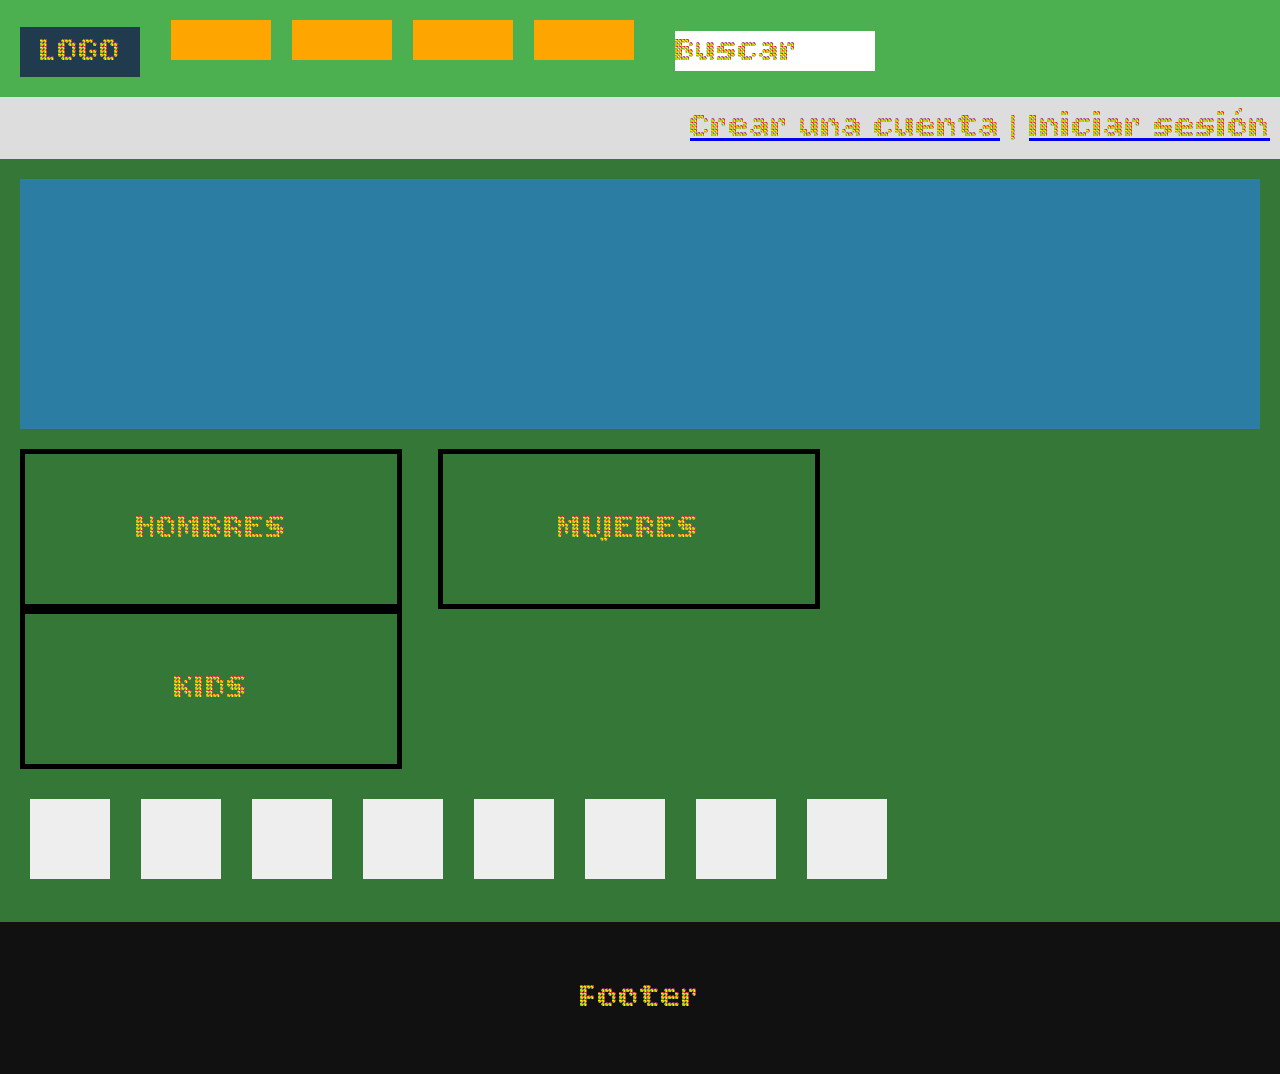
<file: index.html>
<!DOCTYPE html>
<html lang="es">
<head>
    <meta charset="UTF-8">
    <title>Tienda Deportiva</title>
    <link rel="stylesheet" href="styles.css">
    <link href="https://fonts.googleapis.com/css2?family=Bitcount+Prop+Double+Ink:wght@100..900&display=swap" rel="stylesheet">
</head>
<body>

    <!-- HEADER -->
    <header class="header">
        <div class="logo">LOGO</div>

        <nav class="navbar">
            <a href="#" class="nav-item"></a>
            <a href="#" class="nav-item"></a>
            <a href="#" class="nav-item"></a>
            <a href="#" class="nav-item"></a>
        </nav>

        <div class="search">Buscar</div>
    </header>

    <!-- CUENTA -->
    <section class="account">
        <a href="#">Crear una cuenta</a> |
        <a href="#">Iniciar sesión</a>
    </section>

    <!-- CONTENIDO PRINCIPAL -->
    <main>

        <!-- BANNER -->
        <section class="banner"></section>

        <!-- CATEGORÍAS -->
        <section class="categories">
            <article class="category">HOMBRES</article>
            <article class="category">MUJERES</article>
            <article class="category">KIDS</article>
        </section>

        <!-- MARCAS -->
        <section class="brands">
            <div class="brand"></div>
            <div class="brand"></div>
            <div class="brand"></div>
            <div class="brand"></div>
            <div class="brand"></div>
            <div class="brand"></div>
            <div class="brand"></div>
            <div class="brand"></div>
        </section>

    </main>

    <!-- FOOTER -->
    <footer class="footer">
        <p>Footer</p>
    </footer>

</body>
</html>
</file>
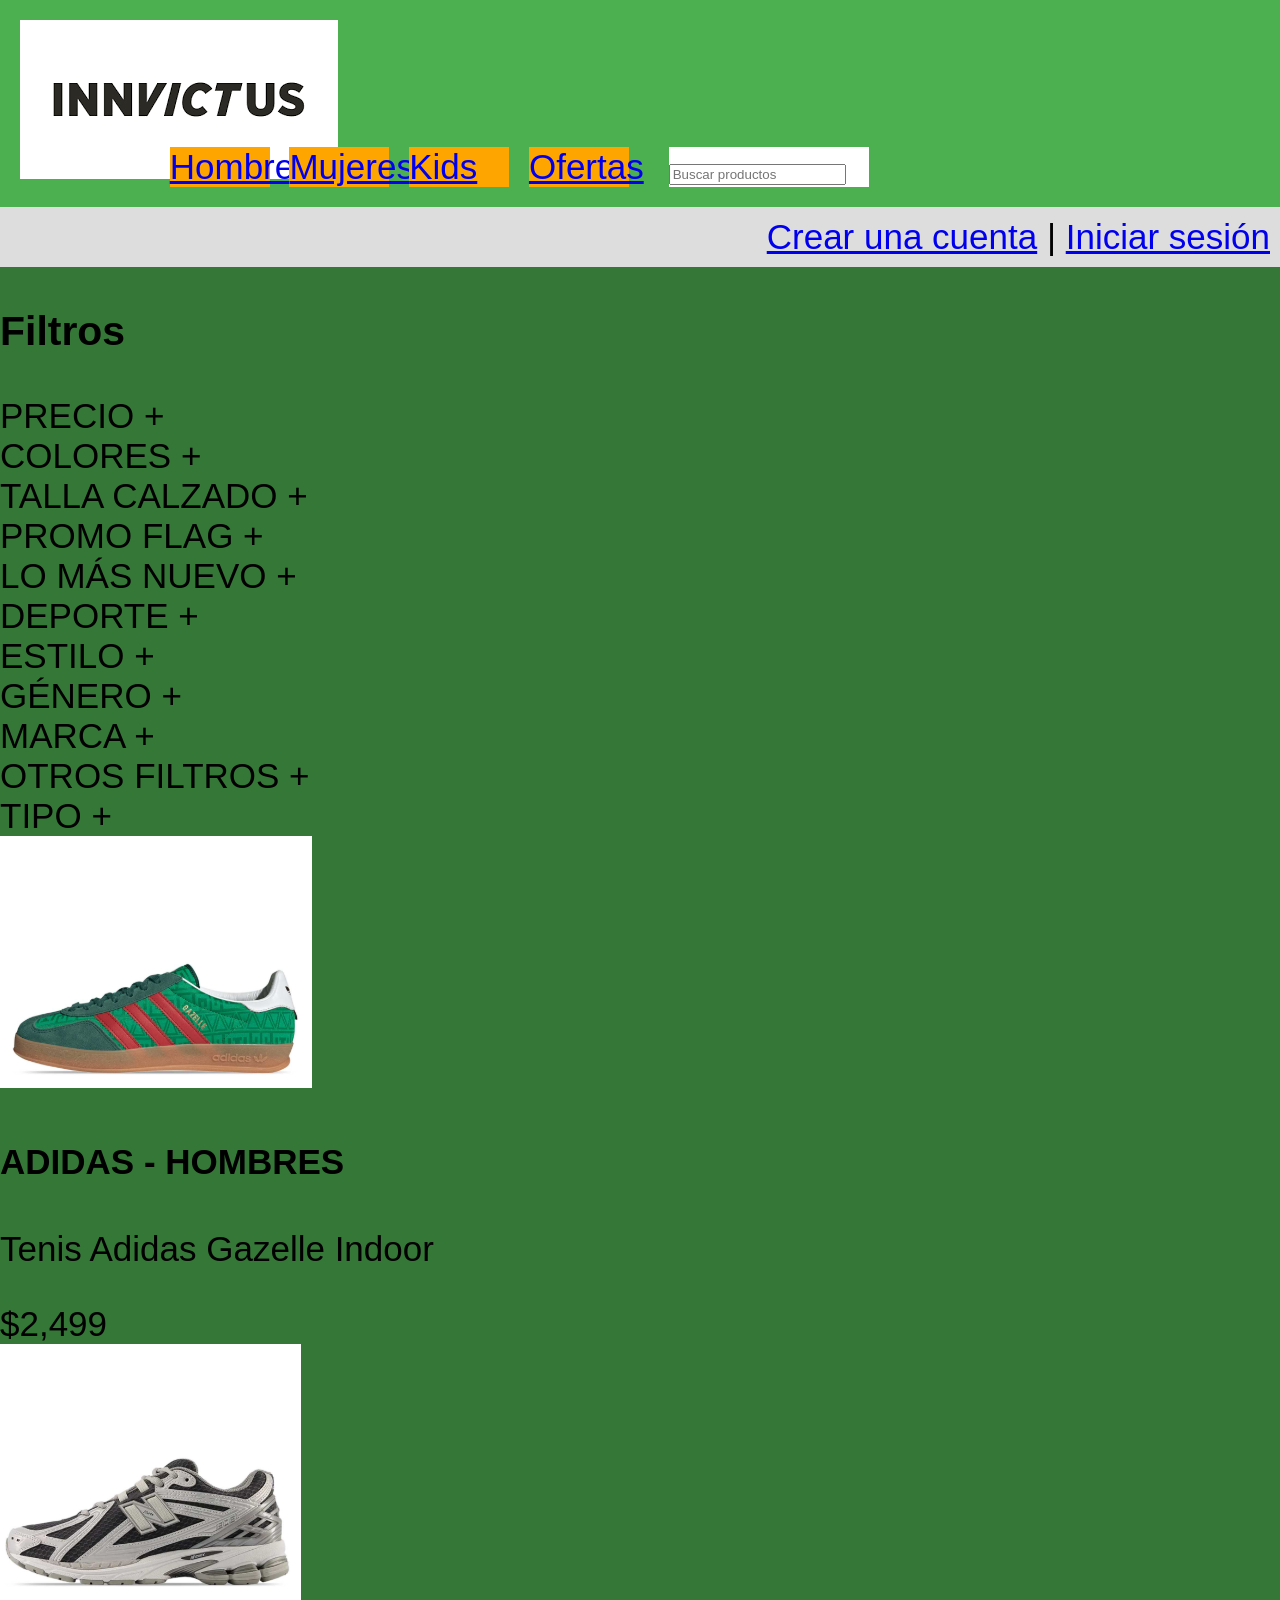
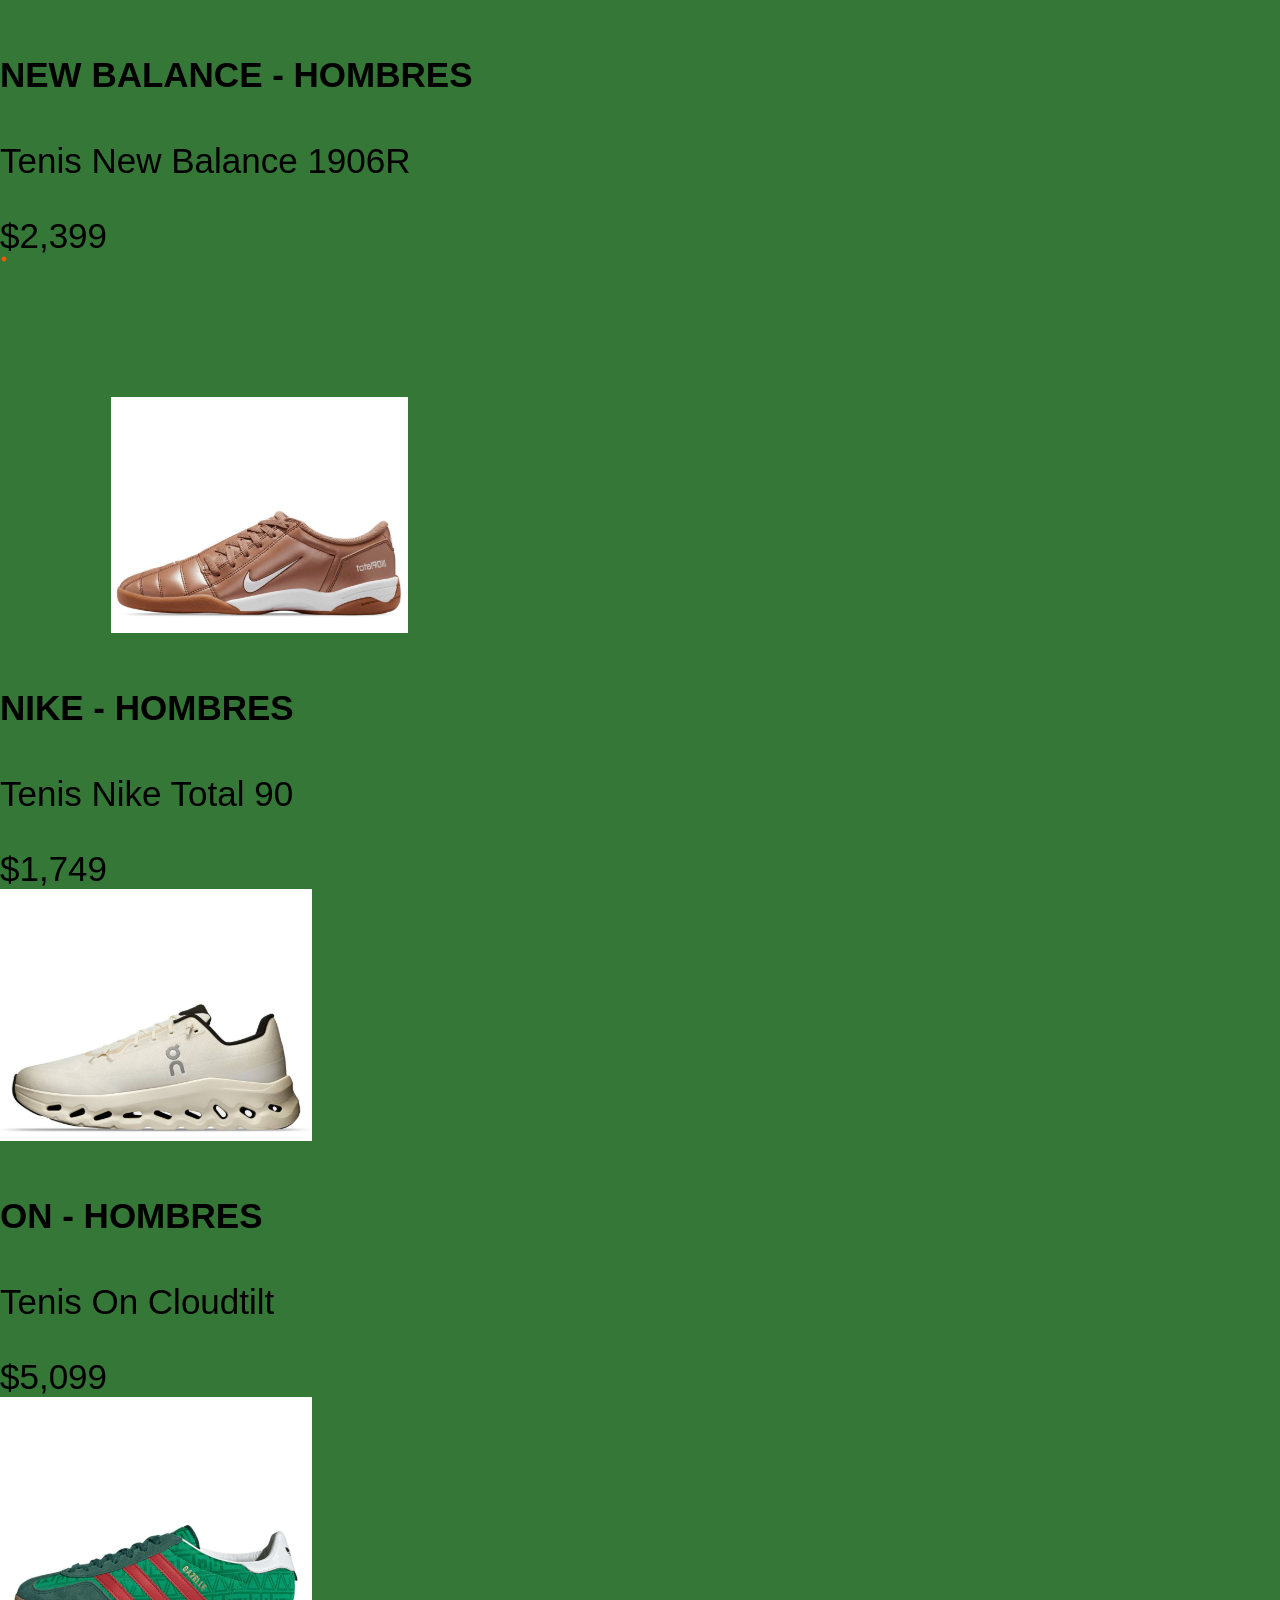
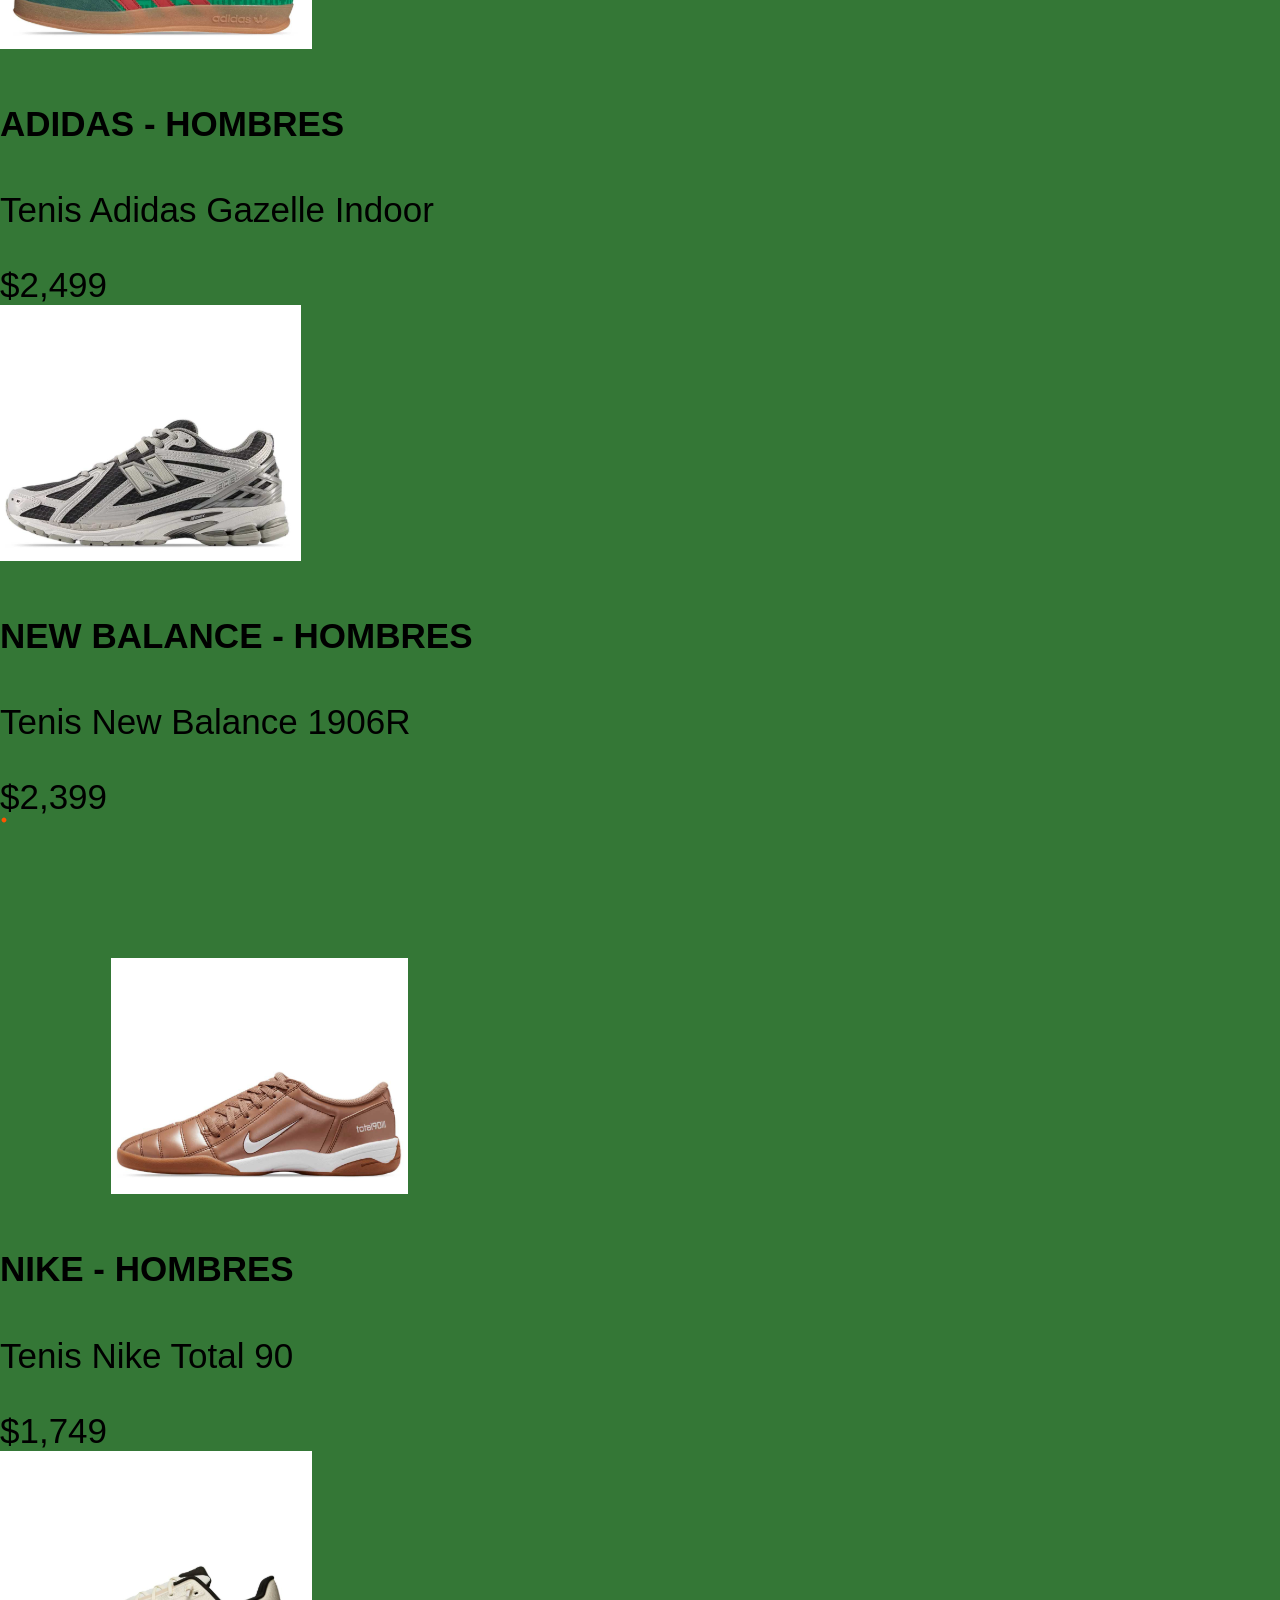
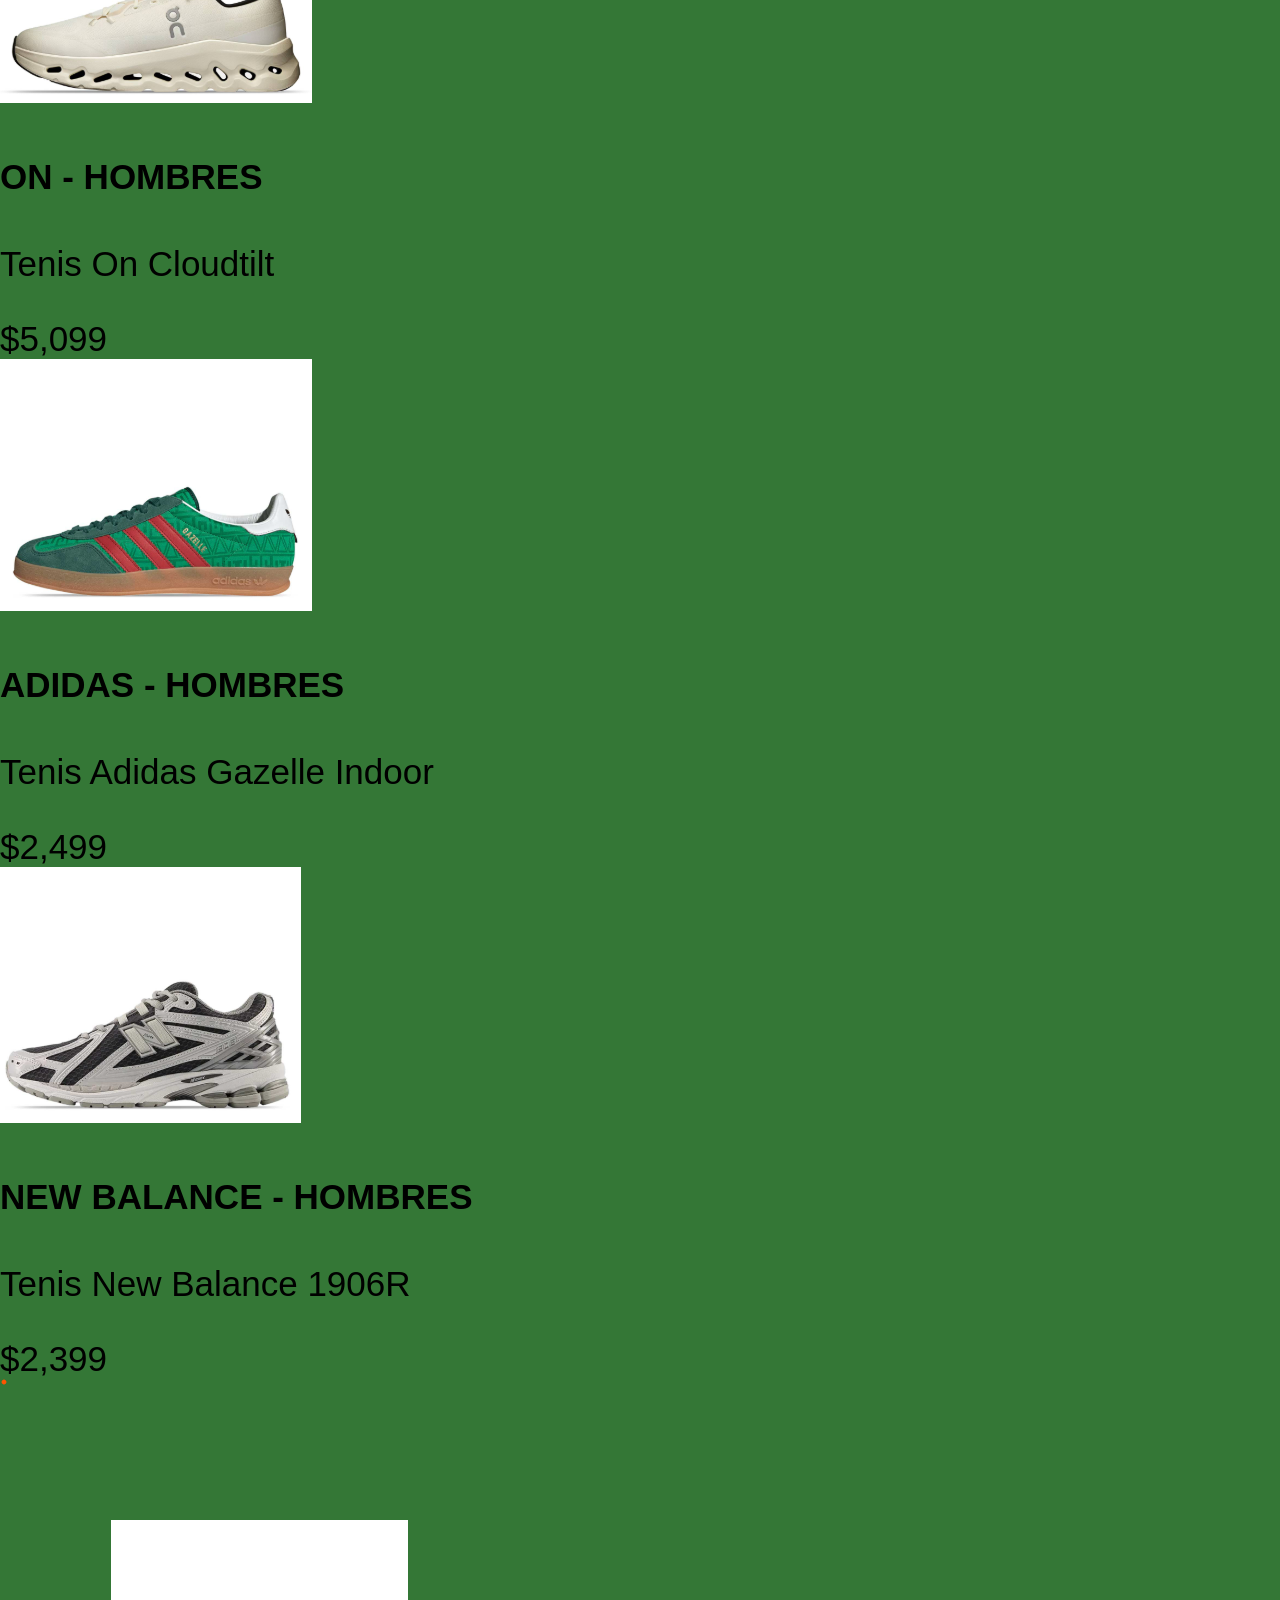
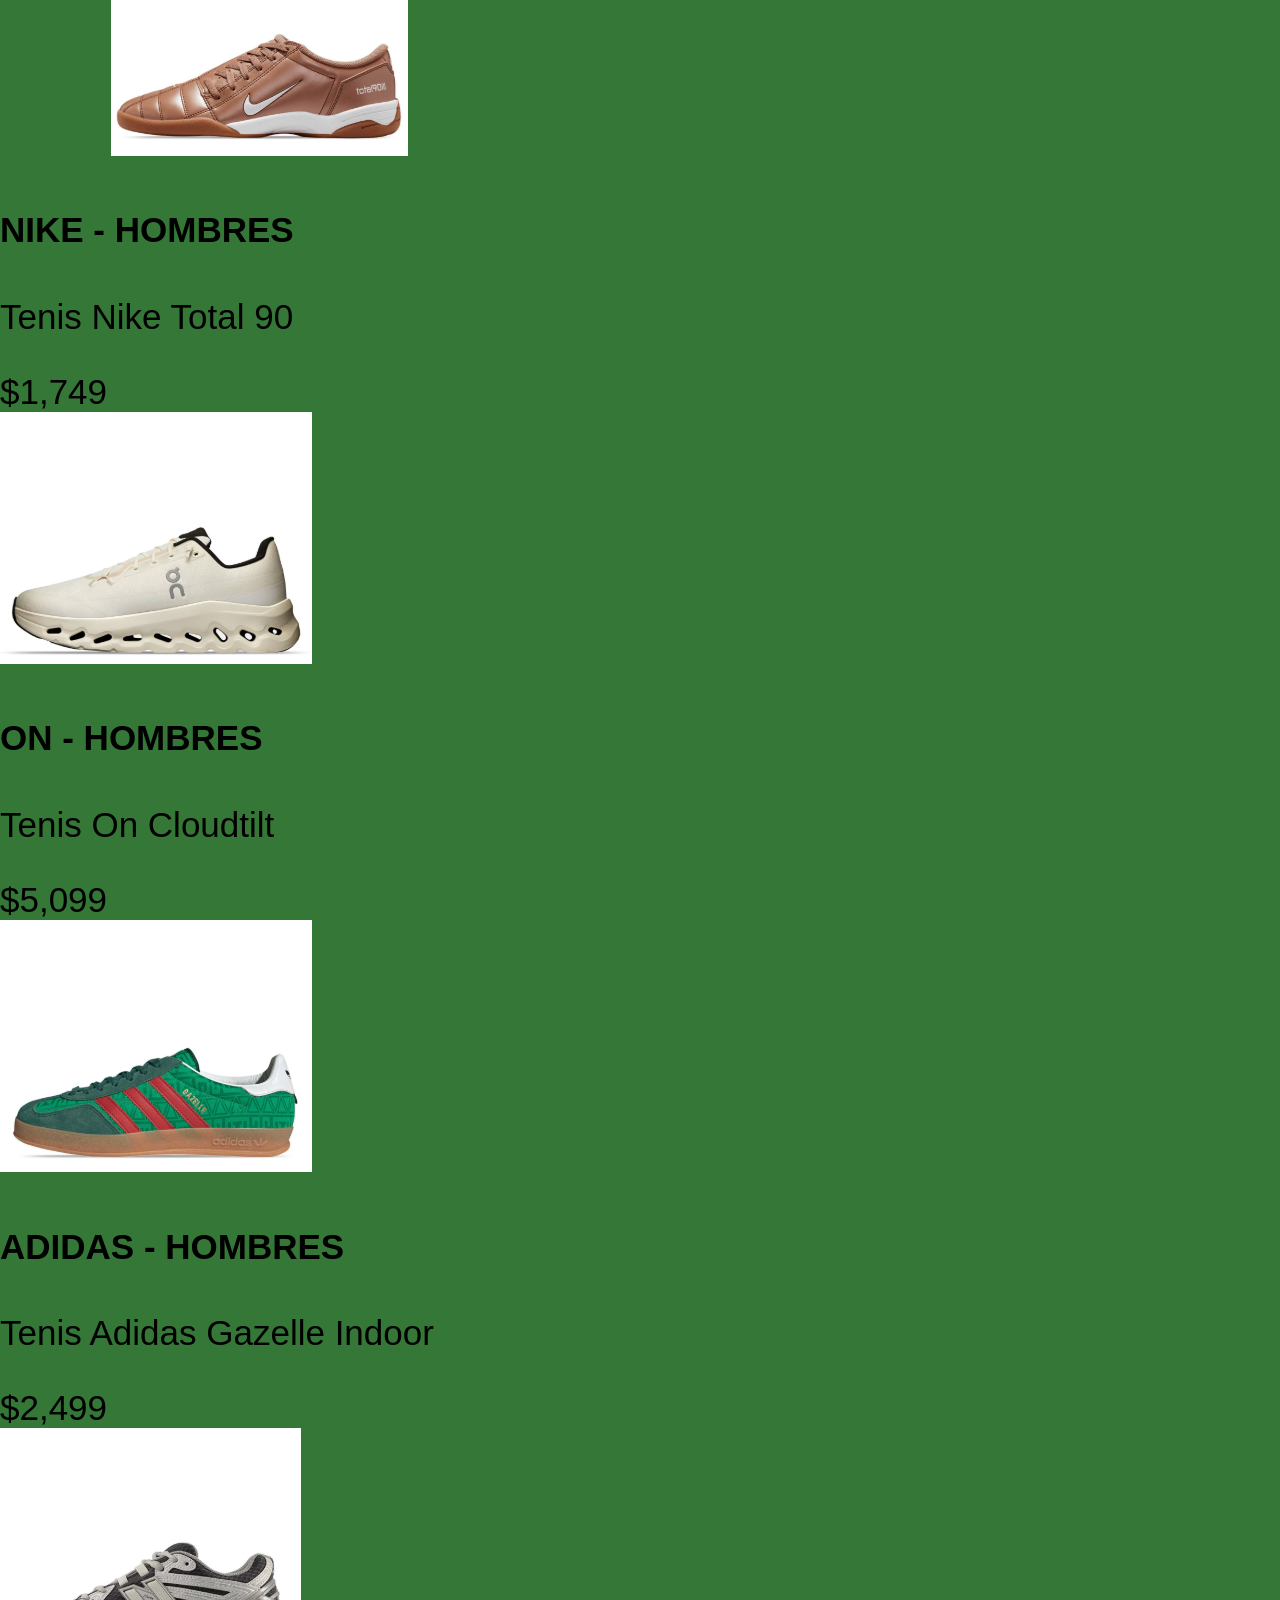
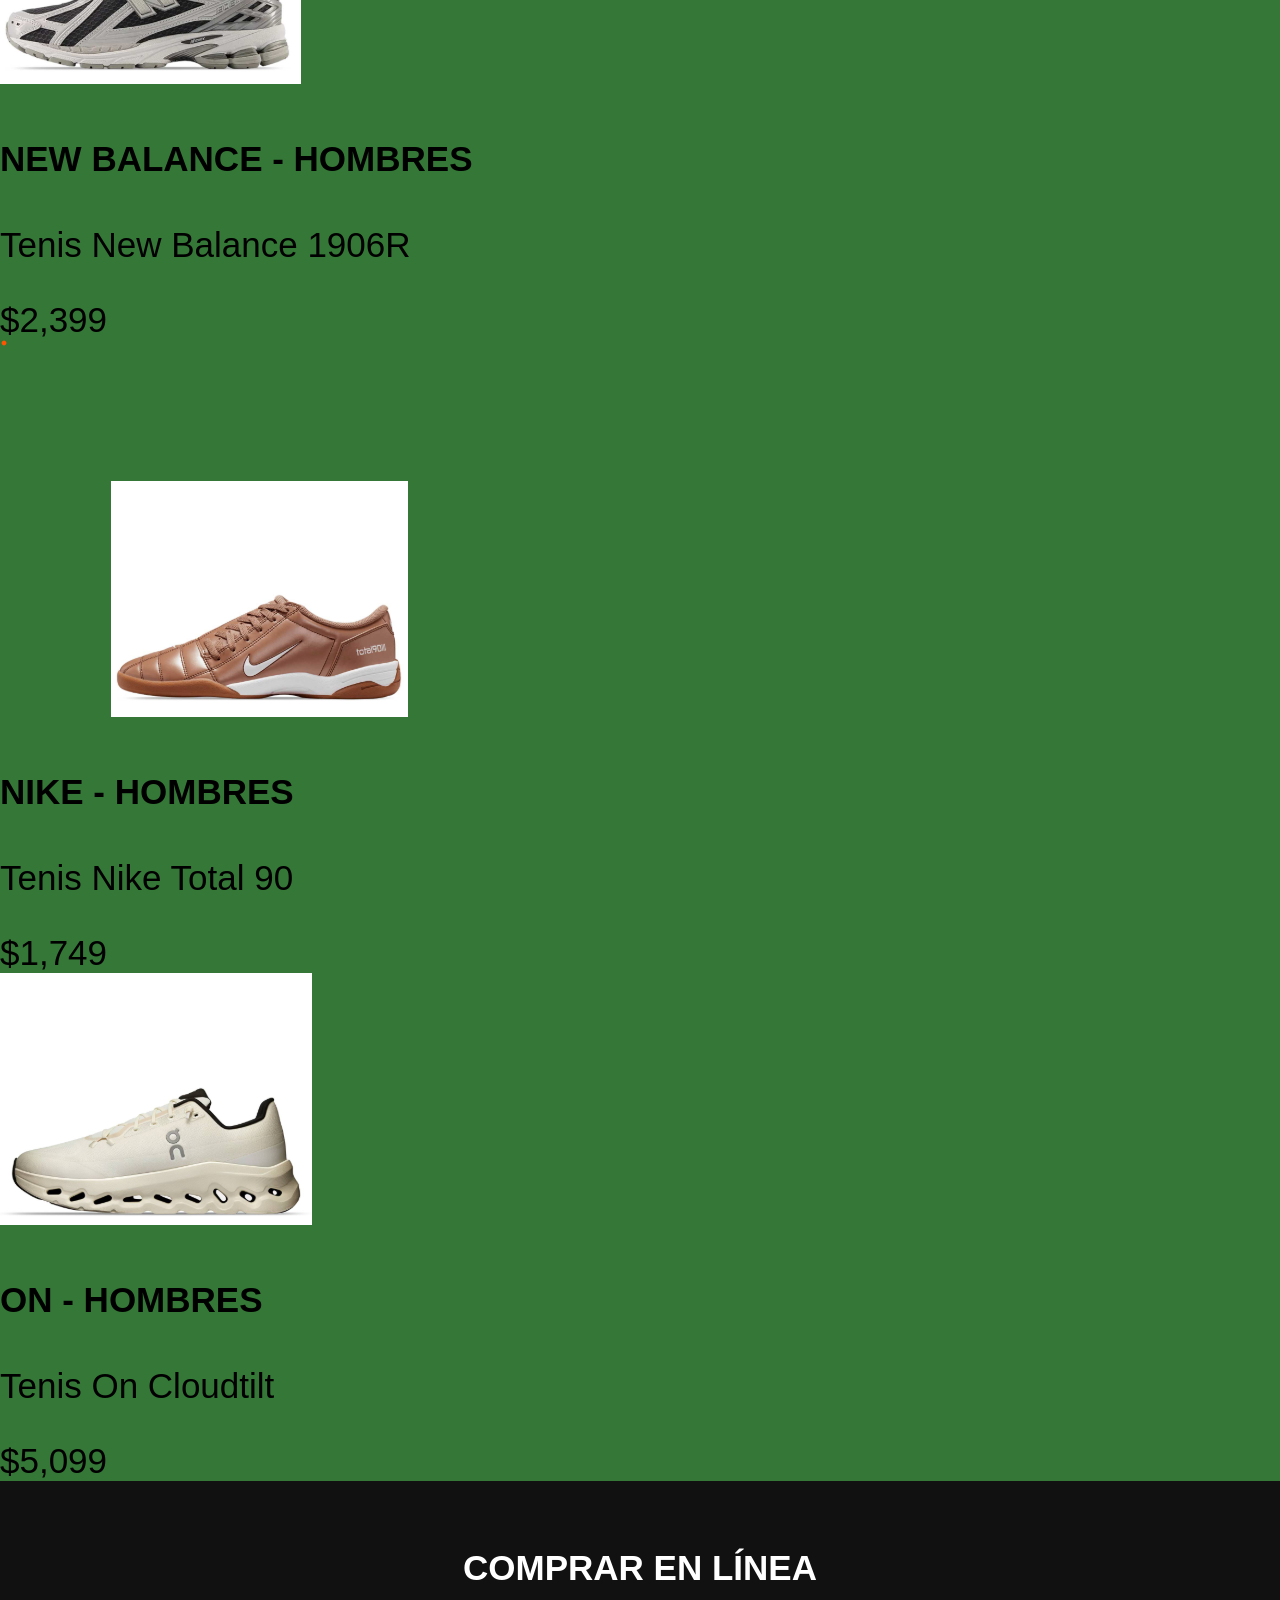
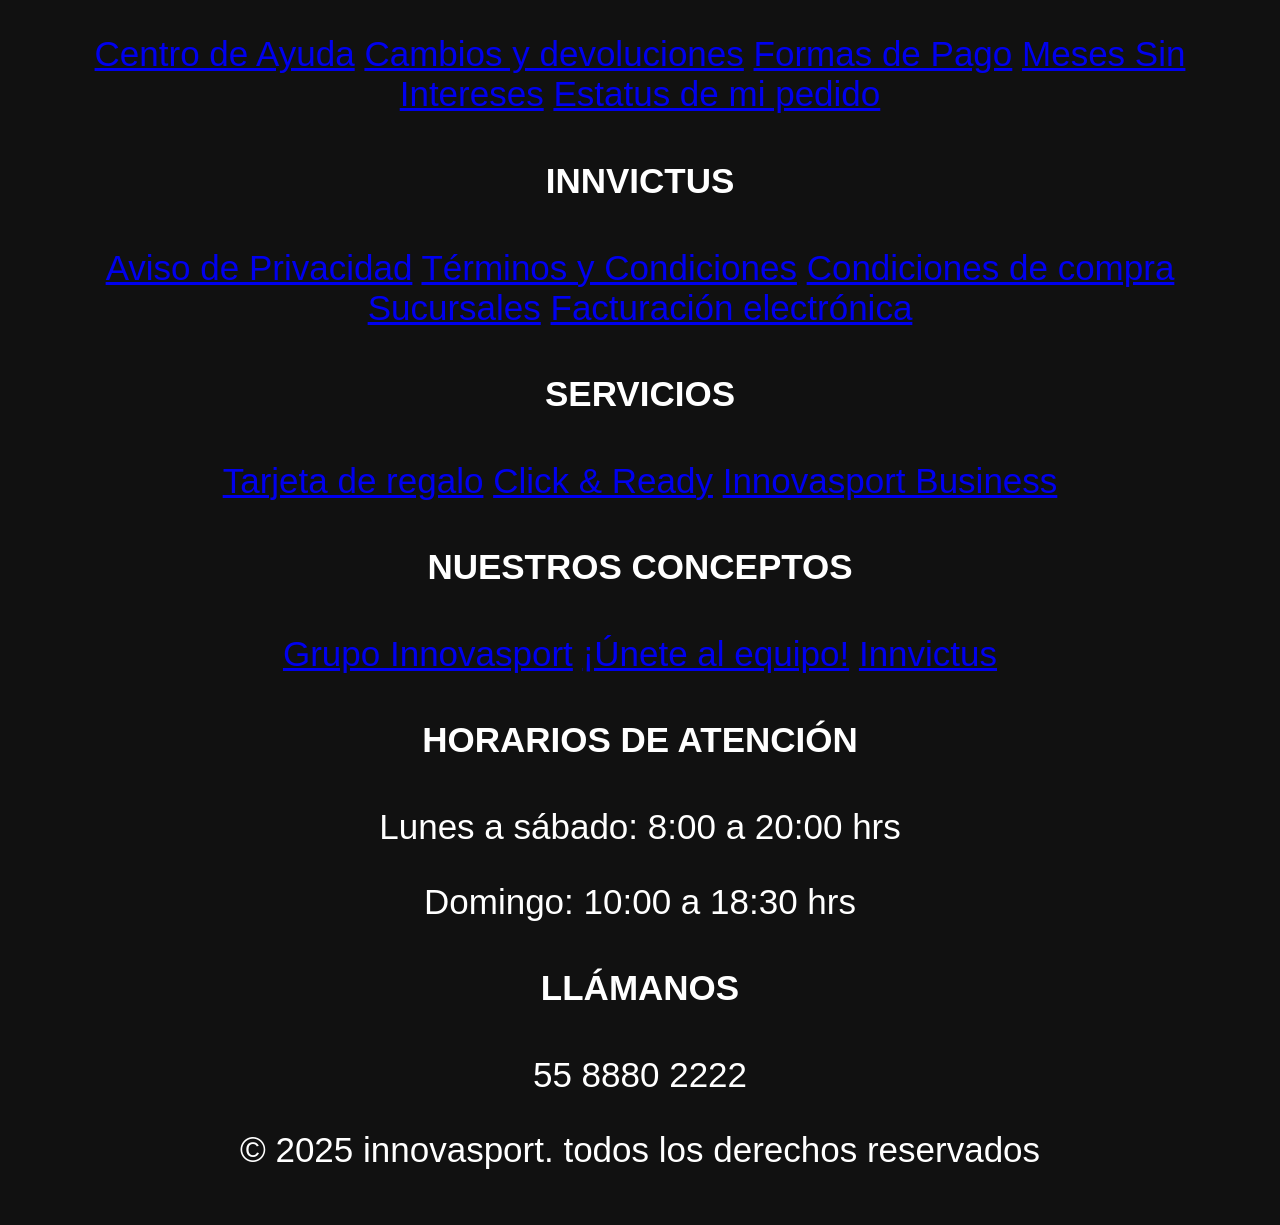
<file: hombres.html>
<!DOCTYPE html>
<html lang="es">
<head>
    <meta charset="UTF-8">
    <title>Tienda Deportiva</title>
    <link rel="stylesheet" href="styles.css">
</head>
<body>
    <!-- HEADER -->
 <!-- HEADER -->
    <header class="header">
        <!-- LOGO -->
        <div class="logo">
            <a href="index.html" target="_blank">
                <img src="recursos/innvictus logo.png" alt="Logo Innvictus">
            </a>
        </div>

        <!-- NAV -->
        <nav class="navbar">
            <a href="#" class="nav-item">Hombres</a>
            <a href="#" class="nav-item">Mujeres</a>
            <a href="#" class="nav-item">Kids</a>
            <a href="#" class="nav-item">Ofertas</a>
        </nav>

        <!-- SEARCH -->
        <div class="search">
            <input type="text" placeholder="Buscar productos">
        </div>
    </header>


    <!-- CUENTA -->
    <section class="account">
        <a href="#">Crear una cuenta</a> |
        <a href="#">Iniciar sesión</a>
    </section>




    <!-- CONTENIDO PRINCIPAL -->
  <main class="shop">

    <!-- FILTROS -->
    <aside class="filters">

        <h3>Filtros</h3>

        <div class="filter-item">PRECIO +</div>
        <div class="filter-item">COLORES +</div>
        <div class="filter-item">TALLA CALZADO +</div>
        <div class="filter-item">PROMO FLAG +</div>
        <div class="filter-item">LO MÁS NUEVO +</div>
        <div class="filter-item">DEPORTE +</div>
        <div class="filter-item">ESTILO +</div>
        <div class="filter-item">GÉNERO +</div>
        <div class="filter-item">MARCA +</div>
        <div class="filter-item">OTROS FILTROS +</div>
        <div class="filter-item">TIPO +</div>

    </aside>

    <!-- PRODUCTOS -->
    <section class="products">

        <article class="product">
            <img src="recursos/tenis1.png" alt="">
            <h4>ADIDAS - HOMBRES</h4>
            <p>Tenis Adidas Gazelle Indoor</p>
            <span>$2,499</span>
        </article>

        <article class="product">
            <img src="recursos/tenis2.png" alt="">
            <h4>NEW BALANCE - HOMBRES</h4>
            <p>Tenis New Balance 1906R</p>
            <span class="price-off">$2,399</span>
        </article>

        <article class="product">
            <img src="recursos/tenis3.png" alt="">
            <h4>NIKE - HOMBRES</h4>
            <p>Tenis Nike Total 90</p>
            <span class="price-off">$1,749</span>
        </article>

        <article class="product">
            <img src="recursos/tenis4.png" alt="">
            <h4>ON - HOMBRES</h4>
            <p>Tenis On Cloudtilt</p>
            <span>$5,099</span>
        </article>

        <!-- puedes duplicar más productos -->

        <article class="product">
            <img src="recursos/tenis1.png" alt="">
            <h4>ADIDAS - HOMBRES</h4>
            <p>Tenis Adidas Gazelle Indoor</p>
            <span>$2,499</span>
        </article>

        <article class="product">
            <img src="recursos/tenis2.png" alt="">
            <h4>NEW BALANCE - HOMBRES</h4>
            <p>Tenis New Balance 1906R</p>
            <span class="price-off">$2,399</span>
        </article>

        <article class="product">
            <img src="recursos/tenis3.png" alt="">
            <h4>NIKE - HOMBRES</h4>
            <p>Tenis Nike Total 90</p>
            <span class="price-off">$1,749</span>
        </article>

        <article class="product">
            <img src="recursos/tenis4.png" alt="">
            <h4>ON - HOMBRES</h4>
            <p>Tenis On Cloudtilt</p>
            <span>$5,099</span>
        </article>

        <article class="product">
            <img src="recursos/tenis1.png" alt="">
            <h4>ADIDAS - HOMBRES</h4>
            <p>Tenis Adidas Gazelle Indoor</p>
            <span>$2,499</span>
        </article>

        <article class="product">
            <img src="recursos/tenis2.png" alt="">
            <h4>NEW BALANCE - HOMBRES</h4>
            <p>Tenis New Balance 1906R</p>
            <span class="price-off">$2,399</span>
        </article>

        <article class="product">
            <img src="recursos/tenis3.png" alt="">
            <h4>NIKE - HOMBRES</h4>
            <p>Tenis Nike Total 90</p>
            <span class="price-off">$1,749</span>
        </article>

        <article class="product">
            <img src="recursos/tenis4.png" alt="">
            <h4>ON - HOMBRES</h4>
            <p>Tenis On Cloudtilt</p>
            <span>$5,099</span>
        </article>


        <article class="product">
            <img src="recursos/tenis1.png" alt="">
            <h4>ADIDAS - HOMBRES</h4>
            <p>Tenis Adidas Gazelle Indoor</p>
            <span>$2,499</span>
        </article>

        <article class="product">
            <img src="recursos/tenis2.png" alt="">
            <h4>NEW BALANCE - HOMBRES</h4>
            <p>Tenis New Balance 1906R</p>
            <span class="price-off">$2,399</span>
        </article>

        <article class="product">
            <img src="recursos/tenis3.png" alt="">
            <h4>NIKE - HOMBRES</h4>
            <p>Tenis Nike Total 90</p>
            <span class="price-off">$1,749</span>
        </article>

        <article class="product">
            <img src="recursos/tenis4.png" alt="">
            <h4>ON - HOMBRES</h4>
            <p>Tenis On Cloudtilt</p>
            <span>$5,099</span>
        </article>

    </section>

</main>


       <!-- FOOTER -->
    <footer class="footer">

    <div class="footer-top">

        <div class="footer-column">
            <h4>COMPRAR EN LÍNEA</h4>
            <a href="#">Centro de Ayuda</a>
            <a href="#">Cambios y devoluciones</a>
            <a href="#">Formas de Pago</a>
            <a href="#">Meses Sin Intereses</a>
            <a href="#">Estatus de mi pedido</a>
        </div>

        <div class="footer-column">
            <h4>INNVICTUS</h4>
            <a href="#">Aviso de Privacidad</a>
            <a href="#">Términos y Condiciones</a>
            <a href="#">Condiciones de compra</a>
            <a href="#">Sucursales</a>
            <a href="#">Facturación electrónica</a>
        </div>

        <div class="footer-column">
            <h4>SERVICIOS</h4>
            <a href="#">Tarjeta de regalo</a>
            <a href="#">Click & Ready</a>
            <a href="#">Innovasport Business</a>
        </div>

        <div class="footer-column">
            <h4>NUESTROS CONCEPTOS</h4>
            <a href="#">Grupo Innovasport</a>
            <a href="#">¡Únete al equipo!</a>
            <a href="#">Innvictus</a>
        </div>

        <!-- línea -->
        <div class="divider"></div>


        <div class="footer-column">
            <h4>HORARIOS DE ATENCIÓN</h4>
            <p>Lunes a sábado: 8:00 a 20:00 hrs</p>
            <p>Domingo: 10:00 a 18:30 hrs</p>
        </div>

        <div class="footer-column">
            <h4>LLÁMANOS</h4>
            <p>55 8880 2222</p>
        </div>

        </div>

        <div class="footer-bottom">
            <p>© 2025 innovasport. todos los derechos reservados</p>
        </div>

    </footer>

</body>
</html>
</file>
<file: styles.css>
/* Para comprobar la herencia de estilos en CSS puse un background en el body y luego en las categorias hombre, mujer y niños
borre el background y puse un borde para ver si se hereda el background del body, y efectivamente se hereda el background del body, 
ya que las categorias siguen teniendo el fondo verde aunque no tengan un background definido.
Adicionalmente, el font-family también se hereda del body, por lo que las categorias también tienen la fuente definida en el body.

En cuanto a la especificidad, el background color del body se heredo a las categorias, pero en el banner y footer no se heredo el background color del body, 
ya que tienen un background color definido en su clase, por lo que el background color del body no se aplica a estos elementos.
*/
body {
    margin: 0;
    font-family: 'Bitcount Prop Double Ink', sans-serif;
    font-size: 35px;
    background-color: #347736;
}

/* HEADER */
.header {
    background-color: #4CAF50;
    padding: 20px;
}

/* Logo */
.logo {
    width: 120px;
    height: 50px;
    background-color: #1f3b4d;
    color: white;
    text-align: center;
    line-height: 50px;
    display: inline-block;
}

/* Navbar */
.navbar {
    display: inline-block;
    margin-left: 20px;
}

.nav-item {
    width: 100px;
    height: 40px;
    background-color: orange;
    display: inline-block;
    margin-right: 10px;
}

/* Buscador */
.search {
    width: 200px;
    height: 40px;
    background-color: white;
    display: inline-block;
    margin-left: 20px;
}

/* Cuenta */
.account {
    text-align: right;
    padding: 10px;
    background-color: #ddd;
}

/* Banner */
.banner {
    height: 250px;
    background-color: #2b7da3;
    margin: 20px;
}

/* Categorías */
.categories {
    margin: 20px;
}

.category {
    width: 30%;
    height: 150px;
    display: inline-block;
    margin-right: 2%;
    border: 5px solid black;
    text-align: center;
    line-height: 150px;
}

/* Marcas */
.brands {
    margin: 20px;
}

.brand {
    width: 80px;
    height: 80px;
    background-color: #eee;
    display: inline-block;
    margin: 10px;
}

/* Footer */
.footer {
    background-color: #111;
    color: white;
    padding: 20px;
    text-align: center;
}
</file>
